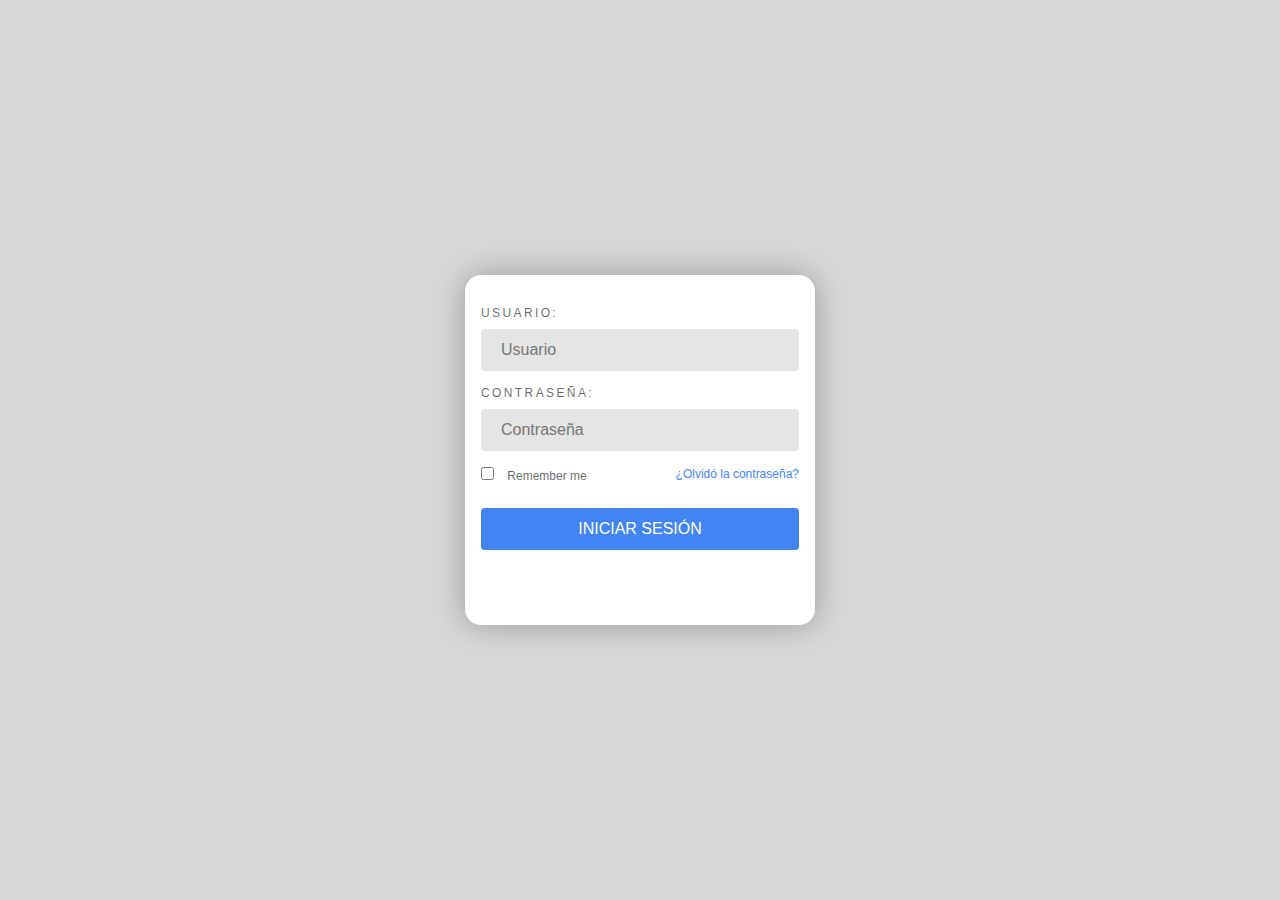
<file: docs/index.html>
<!DOCTYPE html>
<html lang="en">
 <head>
  <meta charset="UTF-8" />
  <meta name="viewport" content="width=device-width, initial-scale=1.0" />
  <title>Iniciar sesión</title>
  <link rel="stylesheet" href="main.css" />
 </head>
 <body>
  <div class="login">
   <div class="login__card">
    <form action="usuarios.html">
     <div class="formGroup">
      <label>Usuario:</label>
      <input type="text" placeholder="Usuario" />
     </div>
     <div class="formGroup">
      <label>Contraseña: </label>
      <input type="password" placeholder="Contraseña" />
     </div>
     <div class="formGroup">
      <label class="form-remember">
       <input type="checkbox" />
       Remember me
      </label>
      <a class="form-recovery" href="#">¿Olvidó la contraseña?</a>
     </div>
     <div class="formGroup">
      <button type="submit">Iniciar sesión</button>
     </div>
    </form>
   </div>
  </div>
 </body>
</html>
</file>
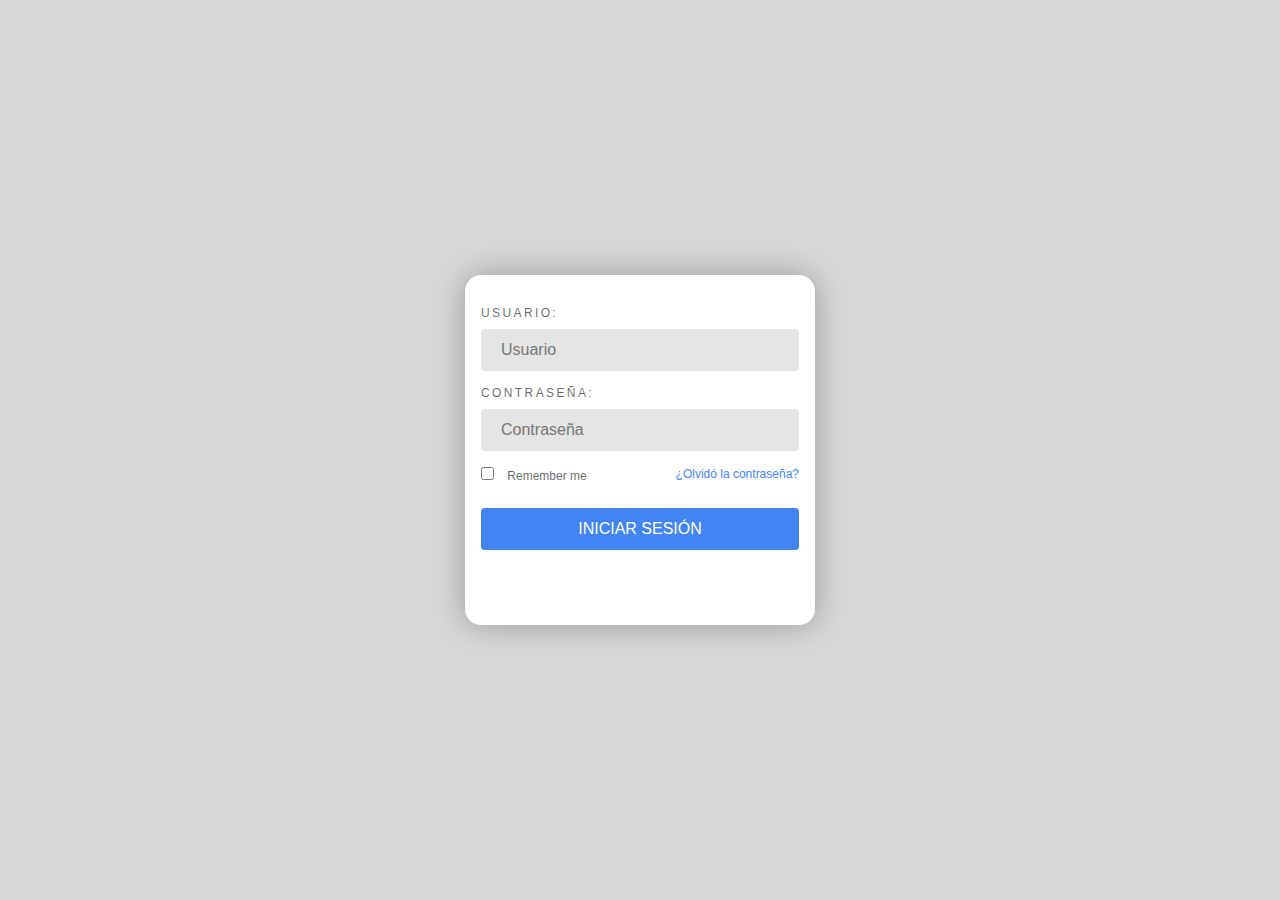
<file: login.html>
<!DOCTYPE html>
<html lang="en">
 <head>
  <meta charset="UTF-8" />
  <meta name="viewport" content="width=device-width, initial-scale=1.0" />
  <title>Iniciar sesión</title>
  <link rel="stylesheet" href="main.css" />
 </head>
 <body>
  <div class="login">
   <div class="login__card">
    <form action="/usuarios.html">
     <div class="formGroup">
      <label>Usuario:</label>
      <input type="text" placeholder="Usuario" />
     </div>
     <div class="formGroup">
      <label>Contraseña: </label>
      <input type="password" placeholder="Contraseña" />
     </div>
     <div class="formGroup">
      <label class="form-remember">
       <input type="checkbox" />
       Remember me
      </label>
      <a class="form-recovery" href="#">¿Olvidó la contraseña?</a>
     </div>
     <div class="formGroup">
      <button type="submit">Iniciar sesión</button>
     </div>
    </form>
   </div>
  </div>
 </body>
</html>
</file>
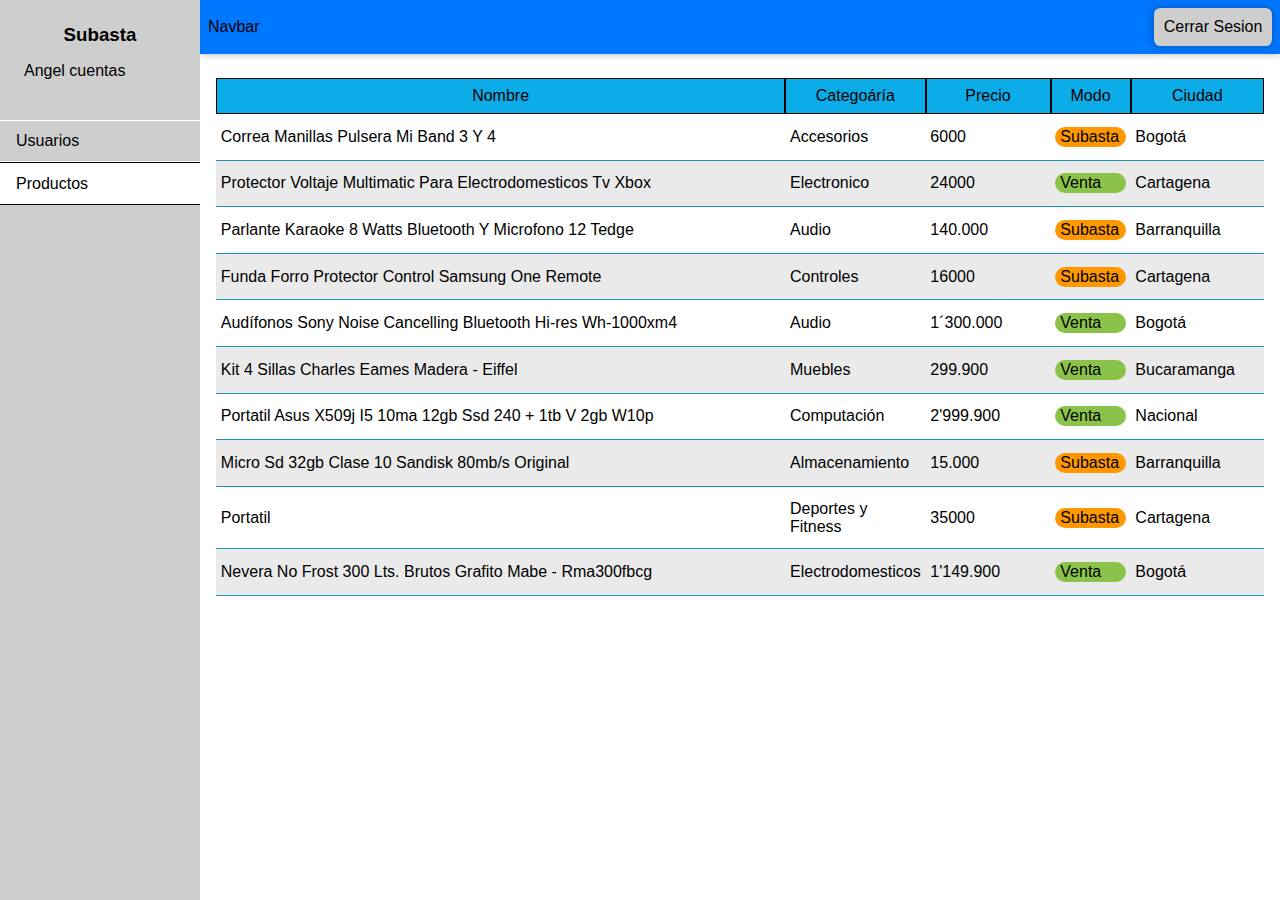
<file: productos.html>
<!DOCTYPE html>
<html lang="en">
 <head>
  <meta charset="UTF-8" />
  <meta name="viewport" content="width=device-width, initial-scale=1.0" />
  <link rel="stylesheet" href="main.css" />
  <title>Productos</title>
 </head>
 <body>
  <div class="sidebar">
   <div class="sidebar__main">
    <h3 class="title">Subasta</h3>

    <div class="user">
     <p>Angel cuentas</p>
    </div>
   </div>
   <ul>
    <li>
     <a href="/usuarios.html"> Usuarios </a>
    </li>
    <li class="active">
     <a href="/productos.html"> Productos </a>
    </li>
   </ul>
  </div>
  <div class="navbar">
   <p>Navbar</p>
   <a href="/login.html">Cerrar Sesion</a>
  </div>
  <div class="content">
   <table>
    <thead>
     <tr>
      <th>Nombre</th>
      <th>Categoáría</th>
      <th>Precio</th>
      <th class="modo">Modo</th>
      <th>Ciudad</th>
     </tr>
    </thead>
    <tbody>
     <tr>
      <td>Correa Manillas Pulsera Mi Band 3 Y 4</td>
      <td>Accesorios</td>
      <td>6000</td>
      <td class="subasta"><p>Subasta</p></td>
      <td>Bogotá</td>
     </tr>
     <tr>
      <td>Protector Voltaje Multimatic Para Electrodomesticos Tv Xbox</td>
      <td>Electronico</td>
      <td>24000</td>
      <td class="venta"><p>Venta</p></td>
      <td>Cartagena</td>
     </tr>
     <tr>
      <td>Parlante Karaoke 8 Watts Bluetooth Y Microfono 12 Tedge</td>
      <td>Audio</td>
      <td>140.000</td>
      <td class="subasta"><p>Subasta</p></td>
      <td>Barranquilla</td>
     </tr>
     <tr>
      <td>Funda Forro Protector Control Samsung One Remote</td>
      <td>Controles</td>
      <td>16000</td>
      <td class="subasta"><p>Subasta</p></td>
      <td>Cartagena</td>
     </tr>
     <tr>
      <td>Audífonos Sony Noise Cancelling Bluetooth Hi-res Wh-1000xm4</td>
      <td>Audio</td>
      <td>1´300.000</td>
      <td class="venta"><p>Venta</p></td>
      <td>Bogotá</td>
     </tr>
     <tr>
      <td>Kit 4 Sillas Charles Eames Madera - Eiffel</td>
      <td>Muebles</td>
      <td>299.900</td>
      <td class="venta"><p>Venta</p></td>
      <td>Bucaramanga</td>
     </tr>
     <tr>
      <td>Portatil Asus X509j I5 10ma 12gb Ssd 240 + 1tb V 2gb W10p</td>
      <td>Computación</td>
      <td>2'999.900</td>
      <td class="venta"><p>Venta</p></td>
      <td>Nacional</td>
     </tr>
     <tr>
      <td>Micro Sd 32gb Clase 10 Sandisk 80mb/s Original</td>
      <td>Almacenamiento</td>
      <td>15.000</td>
      <td class="subasta"><p>Subasta</p></td>
      <td>Barranquilla</td>
     </tr>
     <tr>
      <td>Portatil</td>
      <td>Deportes y Fitness</td>
      <td>35000</td>
      <td class="subasta"><p>Subasta</p></td>
      <td>Cartagena</td>
     </tr>
     <tr>
      <td>Nevera No Frost 300 Lts. Brutos Grafito Mabe - Rma300fbcg</td>
      <td>Electrodomesticos</td>
      <td>1'149.900</td>
      <td class="venta"><p>Venta</p></td>
      <td>Bogotá</td>
     </tr>
    </tbody>
   </table>
  </div>
 </body>
</html>
</file>
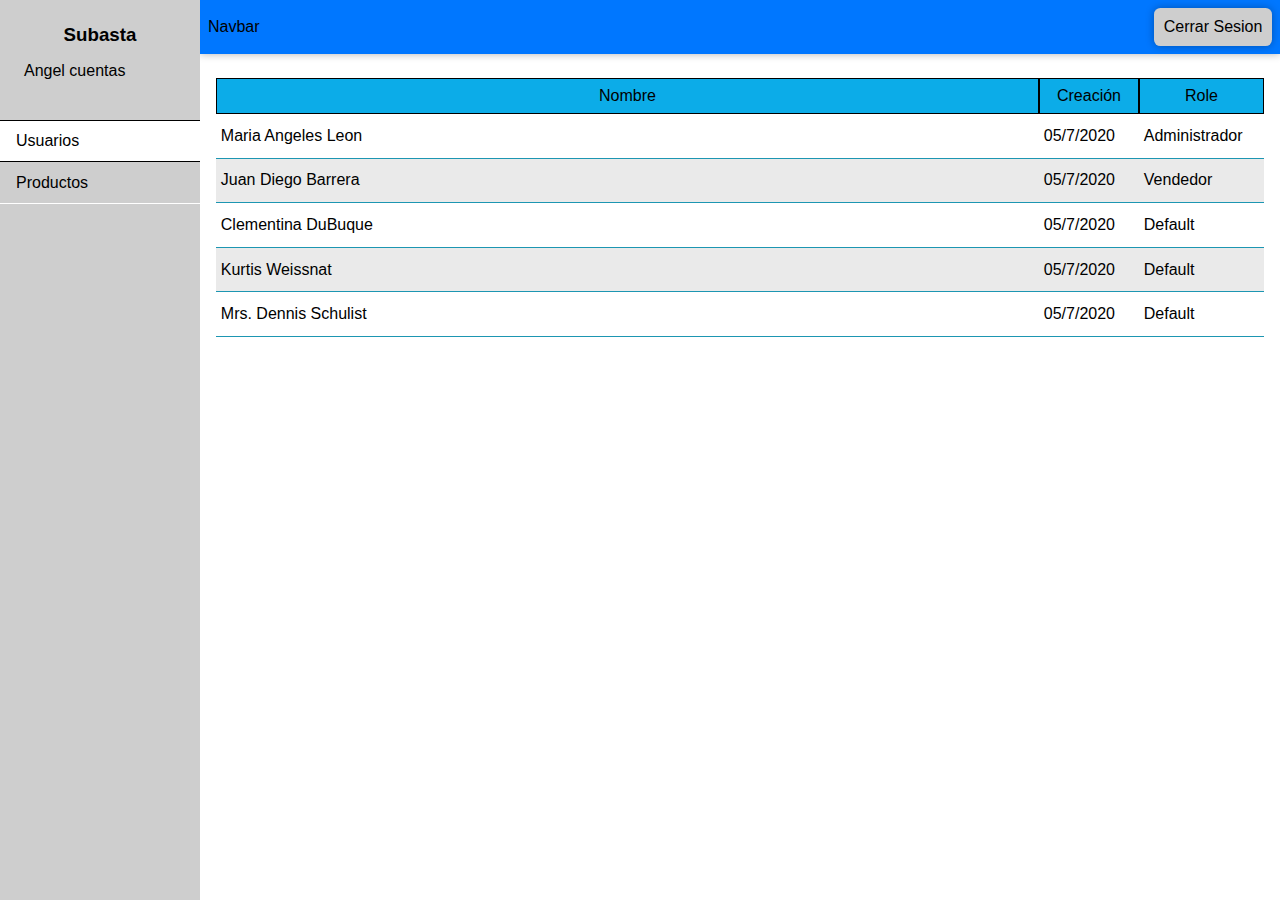
<file: usuarios.html>
<!DOCTYPE html>
<html lang="en">
 <head>
  <meta charset="UTF-8" />
  <meta name="viewport" content="width=device-width, initial-scale=1.0" />
  <link rel="stylesheet" href="main.css" />
  <title>Usuarios</title>
 </head>
 <body>
  <div class="sidebar">
   <div class="sidebar__main">
    <h3 class="title">Subasta</h3>

    <div class="user">
     <p>Angel cuentas</p>
    </div>
   </div>
   <ul>
    <li class="active">
     <a href="/usuarios.html"> Usuarios </a>
    </li>
    <li>
     <a href="/productos.html"> Productos </a>
    </li>
   </ul>
  </div>
  <div class="navbar">
   <p>Navbar</p>
   <a href="/login.html">Cerrar Sesion</a>
  </div>
  <div class="content">
   <table>
    <thead>
     <tr>
      <th>Nombre</th>
      <th>Creación</th>
      <th>Role</th>
     </tr>
    </thead>
    <tbody>
     <tr>
      <td>Maria Angeles Leon</td>
      <td>05/7/2020</td>
      <td>Administrador</td>
     </tr>
     <tr>
      <td>Juan Diego Barrera</td>
      <td>05/7/2020</td>
      <td>Vendedor</td>
     </tr>
     <tr>
      <td>Clementina DuBuque</td>
      <td>05/7/2020</td>
      <td>Default</td>
     </tr>
     <tr>
      <td>Kurtis Weissnat</td>
      <td>05/7/2020</td>
      <td>Default</td>
     </tr>
     <tr>
      <td>Mrs. Dennis Schulist</td>
      <td>05/7/2020</td>
      <td>Default</td>
     </tr>
    </tbody>
   </table>
  </div>
 </body>
</html>
</file>
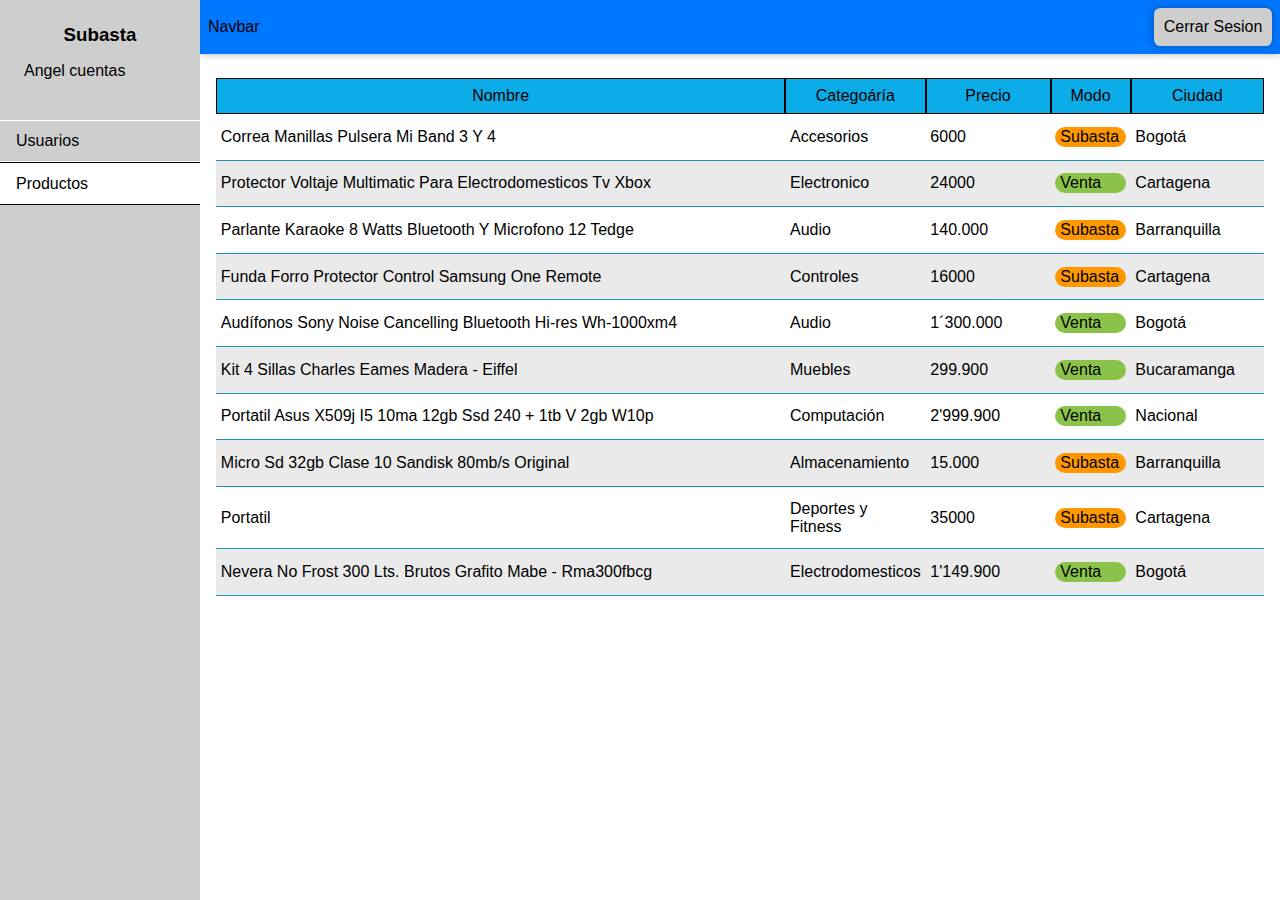
<file: docs/productos.html>
<!DOCTYPE html>
<html lang="en">
 <head>
  <meta charset="UTF-8" />
  <meta name="viewport" content="width=device-width, initial-scale=1.0" />
  <link rel="stylesheet" href="main.css" />
  <title>Productos</title>
 </head>
 <body>
  <div class="sidebar">
   <div class="sidebar__main">
    <h3 class="title">Subasta</h3>

    <div class="user">
     <p>Angel cuentas</p>
    </div>
   </div>
   <ul>
    <li>
     <a href="usuarios.html"> Usuarios </a>
    </li>
    <li class="active">
     <a href="productos.html"> Productos </a>
    </li>
   </ul>
  </div>
  <div class="navbar">
   <p>Navbar</p>
   <a href="login.html">Cerrar Sesion</a>
  </div>
  <div class="content">
   <table>
    <thead>
     <tr>
      <th>Nombre</th>
      <th>Categoáría</th>
      <th>Precio</th>
      <th class="modo">Modo</th>
      <th>Ciudad</th>
     </tr>
    </thead>
    <tbody>
     <tr>
      <td>Correa Manillas Pulsera Mi Band 3 Y 4</td>
      <td>Accesorios</td>
      <td>6000</td>
      <td class="subasta"><p>Subasta</p></td>
      <td>Bogotá</td>
     </tr>
     <tr>
      <td>Protector Voltaje Multimatic Para Electrodomesticos Tv Xbox</td>
      <td>Electronico</td>
      <td>24000</td>
      <td class="venta"><p>Venta</p></td>
      <td>Cartagena</td>
     </tr>
     <tr>
      <td>Parlante Karaoke 8 Watts Bluetooth Y Microfono 12 Tedge</td>
      <td>Audio</td>
      <td>140.000</td>
      <td class="subasta"><p>Subasta</p></td>
      <td>Barranquilla</td>
     </tr>
     <tr>
      <td>Funda Forro Protector Control Samsung One Remote</td>
      <td>Controles</td>
      <td>16000</td>
      <td class="subasta"><p>Subasta</p></td>
      <td>Cartagena</td>
     </tr>
     <tr>
      <td>Audífonos Sony Noise Cancelling Bluetooth Hi-res Wh-1000xm4</td>
      <td>Audio</td>
      <td>1´300.000</td>
      <td class="venta"><p>Venta</p></td>
      <td>Bogotá</td>
     </tr>
     <tr>
      <td>Kit 4 Sillas Charles Eames Madera - Eiffel</td>
      <td>Muebles</td>
      <td>299.900</td>
      <td class="venta"><p>Venta</p></td>
      <td>Bucaramanga</td>
     </tr>
     <tr>
      <td>Portatil Asus X509j I5 10ma 12gb Ssd 240 + 1tb V 2gb W10p</td>
      <td>Computación</td>
      <td>2'999.900</td>
      <td class="venta"><p>Venta</p></td>
      <td>Nacional</td>
     </tr>
     <tr>
      <td>Micro Sd 32gb Clase 10 Sandisk 80mb/s Original</td>
      <td>Almacenamiento</td>
      <td>15.000</td>
      <td class="subasta"><p>Subasta</p></td>
      <td>Barranquilla</td>
     </tr>
     <tr>
      <td>Portatil</td>
      <td>Deportes y Fitness</td>
      <td>35000</td>
      <td class="subasta"><p>Subasta</p></td>
      <td>Cartagena</td>
     </tr>
     <tr>
      <td>Nevera No Frost 300 Lts. Brutos Grafito Mabe - Rma300fbcg</td>
      <td>Electrodomesticos</td>
      <td>1'149.900</td>
      <td class="venta"><p>Venta</p></td>
      <td>Bogotá</td>
     </tr>
    </tbody>
   </table>
  </div>
 </body>
</html>
</file>
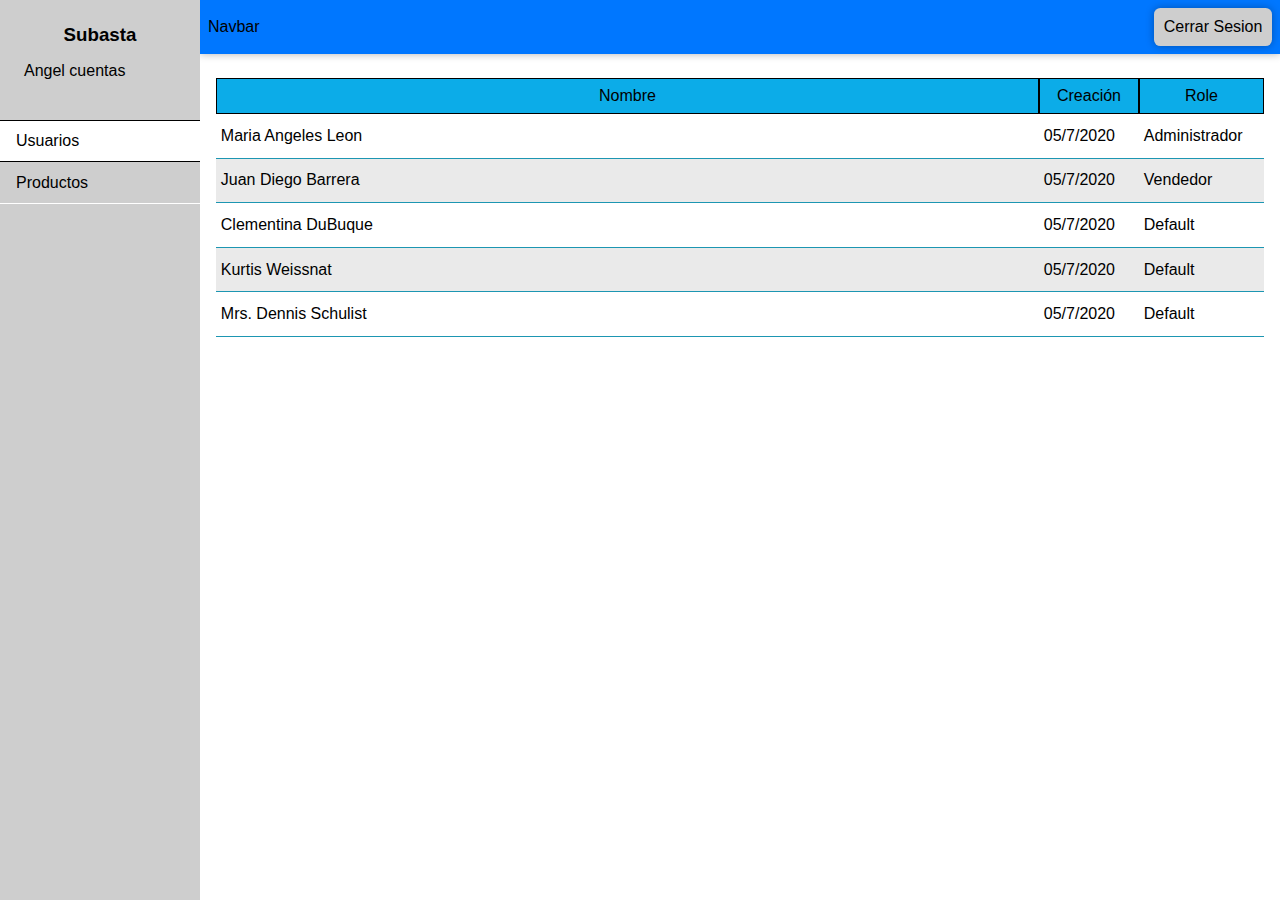
<file: docs/usuarios.html>
<!DOCTYPE html>
<html lang="en">
 <head>
  <meta charset="UTF-8" />
  <meta name="viewport" content="width=device-width, initial-scale=1.0" />
  <link rel="stylesheet" href="main.css" />
  <title>Usuarios</title>
 </head>
 <body>
  <div class="sidebar">
   <div class="sidebar__main">
    <h3 class="title">Subasta</h3>

    <div class="user">
     <p>Angel cuentas</p>
    </div>
   </div>
   <ul>
    <li class="active">
     <a href="usuarios.html"> Usuarios </a>
    </li>
    <li>
     <a href="productos.html"> Productos </a>
    </li>
   </ul>
  </div>
  <div class="navbar">
   <p>Navbar</p>
   <a href="login.html">Cerrar Sesion</a>
  </div>
  <div class="content">
   <table>
    <thead>
     <tr>
      <th>Nombre</th>
      <th>Creación</th>
      <th>Role</th>
     </tr>
    </thead>
    <tbody>
     <tr>
      <td>Maria Angeles Leon</td>
      <td>05/7/2020</td>
      <td>Administrador</td>
     </tr>
     <tr>
      <td>Juan Diego Barrera</td>
      <td>05/7/2020</td>
      <td>Vendedor</td>
     </tr>
     <tr>
      <td>Clementina DuBuque</td>
      <td>05/7/2020</td>
      <td>Default</td>
     </tr>
     <tr>
      <td>Kurtis Weissnat</td>
      <td>05/7/2020</td>
      <td>Default</td>
     </tr>
     <tr>
      <td>Mrs. Dennis Schulist</td>
      <td>05/7/2020</td>
      <td>Default</td>
     </tr>
    </tbody>
   </table>
  </div>
 </body>
</html>
</file>
<file: docs/main.css>
* {
  margin: 0;
  padding: 0;
  box-sizing: border-box;
  @import url("https://fonts.googleapis.com/css2?family=Roboto:wght@400;700&display=swap");
  font-family: "Roboto", sans-serif;
}

.login {
  position: relative;
  height: 100vh;
  display: flex;
  justify-content: center;
  align-items: center;
  background-color: #d8d8d8;
}
.login__card {
  background-color: #fff;
  border-radius: 1rem;
  width: 350px;
  height: 350px;
  box-shadow: 0 0 2rem #989898;
}
.login__card form {
  margin: 32px auto;
}
.login__card form .formGroup {
  display: -webkit-box;
  display: -ms-flexbox;
  display: flex;
  -ms-flex-wrap: wrap;
  flex-wrap: wrap;
  -webkit-box-pack: justify;
  -ms-flex-pack: justify;
  justify-content: space-between;
  margin: 0 1rem 1rem;
}
.login__card form .formGroup label {
  display: block;
  margin: 0 0 10px;
  color: rgba(0, 0, 0, 0.6);
  font-size: 12px;
  font-weight: 500;
  line-height: 1;
  text-transform: uppercase;
  letter-spacing: 0.2em;
}
.login__card form .formGroup input {
  outline: none;
  display: block;
  background: rgba(0, 0, 0, 0.1);
  width: 100%;
  border: 0;
  border-radius: 4px;
  box-sizing: border-box;
  padding: 12px 20px;
  color: rgba(0, 0, 0, 0.6);
  font-family: inherit;
  font-size: inherit;
  font-weight: 500;
  line-height: inherit;
  -webkit-transition: 0.3s ease;
  transition: 0.3s ease;
}
.login__card form .formGroup .form-remember {
  font-size: 12px;
  font-weight: 400;
  letter-spacing: 0;
  text-transform: none;
}
.login__card form .formGroup .form-remember input[type=checkbox] {
  display: inline-block;
  width: auto;
  margin: 0 10px 0 0;
}
.login__card form .formGroup .form-recovery {
  color: #4285f4;
  font-size: 12px;
  text-decoration: none;
}
.login__card form .formGroup:last-child() {
  margin-bottom: 0;
}
.login__card form .formGroup button {
  outline: none;
  background: #4285f4;
  width: 100%;
  border: 0;
  border-radius: 4px;
  padding: 12px 20px;
  color: #ffffff;
  font-family: inherit;
  font-size: inherit;
  font-weight: 500;
  line-height: inherit;
  text-transform: uppercase;
  cursor: pointer;
}

.sidebar {
  width: 200px;
  height: 100vh;
  background-color: #cecece;
  position: fixed;
}
.sidebar__main {
  padding: 1.5rem 1.5rem 0.5rem;
}
.sidebar__main h3 {
  text-align: center;
}
.sidebar__main .user {
  margin-top: 1rem;
}
.sidebar__main .user p {
  margin: 0.5rem 0;
}
.sidebar ul {
  padding: 1.5rem 0;
}
.sidebar ul li {
  background-color: #cecece;
  cursor: pointer;
  color: #000;
  border-bottom: 0.1rem solid #fff;
}
.sidebar ul li:first-child {
  border-top: 0.1rem solid #fff;
}
.sidebar ul li:hover, .sidebar ul li.active {
  transition: all 0.3s;
  color: #000;
  border-bottom: 0.1rem solid #000;
  background-color: #fff;
  border-top: 0.1rem solid #000;
}
.sidebar ul li a {
  margin: 0.7rem 1rem;
  display: block;
  text-decoration: none;
  color: #000;
}

.navbar {
  display: flex;
  justify-content: space-between;
  margin-left: 200px;
  background-color: #0077ff;
  padding: 0.5rem;
  box-shadow: 0 0 8px 0 rgba(0, 0, 0, 0.3);
}
.navbar p {
  margin: 10px 0;
}
.navbar a {
  text-decoration: none;
  padding: 0.6rem;
  text-transform: capitalize;
  font-size: 1rem;
  box-shadow: 0 0 8px 0 rgba(0, 0, 0, 0.3);
  border: none;
  border-radius: 0.4rem;
  cursor: pointer;
  transition: all 0.3s ease-in-out;
  text-align: center;
  background-color: #cecece;
  color: #000;
}

.content {
  margin: 1rem;
  margin-left: calc(200px + 1rem);
}
.content table {
  width: 100%;
  margin: 1.5rem auto;
  border-spacing: 0;
}
.content table thead {
  padding: 0;
  border: 0;
  position: relative;
  clip: auto;
  height: auto;
  width: auto;
  overflow: auto;
}
.content table thead tr th {
  background-color: #0cace8;
  border: 1px solid;
  font-weight: normal;
  text-align: center;
}
.content table thead tr th.modo {
  width: 80px;
}
.content table tr {
  display: table-row;
}
.content table th,
.content table td {
  vertical-align: middle;
  display: table-cell;
  padding: 0.5em;
}
.content table th.subasta p,
.content table td.subasta p {
  background-color: #ff9800;
  border-radius: 0.8rem;
  padding: 1px 5px;
}
.content table th.venta p,
.content table td.venta p {
  background-color: #8bc34a;
  border-radius: 0.8rem;
  padding: 1px 5px;
}
.content table td {
  padding: 0.8em 0.3em;
}
.content table th:nth-child(2) {
  width: 100px;
}
.content table th:nth-child(3) {
  width: 125px;
}
.content table tbody tr {
  margin-bottom: 1em;
}
.content table tbody tr:last-of-type {
  margin-bottom: 0;
}
.content table tbody tr:nth-of-type(even) {
  background-color: rgba(187, 187, 187, 0.3);
}
.content table tbody tr td {
  border-bottom: 1px solid #1d96b2;
  text-align: left;
}
.content table tbody tr td.buttons {
  text-align: center;
  display: flex;
}
.content table tbody tr td.buttons button:first-of-type {
  margin-right: 0.5rem;
}

/*# sourceMappingURL=main.css.map */
</file>
<file: main.css>
* {
  margin: 0;
  padding: 0;
  box-sizing: border-box;
  @import url("https://fonts.googleapis.com/css2?family=Roboto:wght@400;700&display=swap");
  font-family: "Roboto", sans-serif;
}

.login {
  position: relative;
  height: 100vh;
  display: flex;
  justify-content: center;
  align-items: center;
  background-color: #d8d8d8;
}
.login__card {
  background-color: #fff;
  border-radius: 1rem;
  width: 350px;
  height: 350px;
  box-shadow: 0 0 2rem #989898;
}
.login__card form {
  margin: 32px auto;
}
.login__card form .formGroup {
  display: -webkit-box;
  display: -ms-flexbox;
  display: flex;
  -ms-flex-wrap: wrap;
  flex-wrap: wrap;
  -webkit-box-pack: justify;
  -ms-flex-pack: justify;
  justify-content: space-between;
  margin: 0 1rem 1rem;
}
.login__card form .formGroup label {
  display: block;
  margin: 0 0 10px;
  color: rgba(0, 0, 0, 0.6);
  font-size: 12px;
  font-weight: 500;
  line-height: 1;
  text-transform: uppercase;
  letter-spacing: 0.2em;
}
.login__card form .formGroup input {
  outline: none;
  display: block;
  background: rgba(0, 0, 0, 0.1);
  width: 100%;
  border: 0;
  border-radius: 4px;
  box-sizing: border-box;
  padding: 12px 20px;
  color: rgba(0, 0, 0, 0.6);
  font-family: inherit;
  font-size: inherit;
  font-weight: 500;
  line-height: inherit;
  -webkit-transition: 0.3s ease;
  transition: 0.3s ease;
}
.login__card form .formGroup .form-remember {
  font-size: 12px;
  font-weight: 400;
  letter-spacing: 0;
  text-transform: none;
}
.login__card form .formGroup .form-remember input[type=checkbox] {
  display: inline-block;
  width: auto;
  margin: 0 10px 0 0;
}
.login__card form .formGroup .form-recovery {
  color: #4285f4;
  font-size: 12px;
  text-decoration: none;
}
.login__card form .formGroup:last-child() {
  margin-bottom: 0;
}
.login__card form .formGroup button {
  outline: none;
  background: #4285f4;
  width: 100%;
  border: 0;
  border-radius: 4px;
  padding: 12px 20px;
  color: #ffffff;
  font-family: inherit;
  font-size: inherit;
  font-weight: 500;
  line-height: inherit;
  text-transform: uppercase;
  cursor: pointer;
}

.sidebar {
  width: 200px;
  height: 100vh;
  background-color: #cecece;
  position: fixed;
}
.sidebar__main {
  padding: 1.5rem 1.5rem 0.5rem;
}
.sidebar__main h3 {
  text-align: center;
}
.sidebar__main .user {
  margin-top: 1rem;
}
.sidebar__main .user p {
  margin: 0.5rem 0;
}
.sidebar ul {
  padding: 1.5rem 0;
}
.sidebar ul li {
  background-color: #cecece;
  cursor: pointer;
  color: #000;
  border-bottom: 0.1rem solid #fff;
}
.sidebar ul li:first-child {
  border-top: 0.1rem solid #fff;
}
.sidebar ul li:hover, .sidebar ul li.active {
  transition: all 0.3s;
  color: #000;
  border-bottom: 0.1rem solid #000;
  background-color: #fff;
  border-top: 0.1rem solid #000;
}
.sidebar ul li a {
  margin: 0.7rem 1rem;
  display: block;
  text-decoration: none;
  color: #000;
}

.navbar {
  display: flex;
  justify-content: space-between;
  margin-left: 200px;
  background-color: #0077ff;
  padding: 0.5rem;
  box-shadow: 0 0 8px 0 rgba(0, 0, 0, 0.3);
}
.navbar p {
  margin: 10px 0;
}
.navbar a {
  text-decoration: none;
  padding: 0.6rem;
  text-transform: capitalize;
  font-size: 1rem;
  box-shadow: 0 0 8px 0 rgba(0, 0, 0, 0.3);
  border: none;
  border-radius: 0.4rem;
  cursor: pointer;
  transition: all 0.3s ease-in-out;
  text-align: center;
  background-color: #cecece;
  color: #000;
}

.content {
  margin: 1rem;
  margin-left: calc(200px + 1rem);
}
.content table {
  width: 100%;
  margin: 1.5rem auto;
  border-spacing: 0;
}
.content table thead {
  padding: 0;
  border: 0;
  position: relative;
  clip: auto;
  height: auto;
  width: auto;
  overflow: auto;
}
.content table thead tr th {
  background-color: #0cace8;
  border: 1px solid;
  font-weight: normal;
  text-align: center;
}
.content table thead tr th.modo {
  width: 80px;
}
.content table tr {
  display: table-row;
}
.content table th,
.content table td {
  vertical-align: middle;
  display: table-cell;
  padding: 0.5em;
}
.content table th.subasta p,
.content table td.subasta p {
  background-color: #ff9800;
  border-radius: 0.8rem;
  padding: 1px 5px;
}
.content table th.venta p,
.content table td.venta p {
  background-color: #8bc34a;
  border-radius: 0.8rem;
  padding: 1px 5px;
}
.content table td {
  padding: 0.8em 0.3em;
}
.content table th:nth-child(2) {
  width: 100px;
}
.content table th:nth-child(3) {
  width: 125px;
}
.content table tbody tr {
  margin-bottom: 1em;
}
.content table tbody tr:last-of-type {
  margin-bottom: 0;
}
.content table tbody tr:nth-of-type(even) {
  background-color: rgba(187, 187, 187, 0.3);
}
.content table tbody tr td {
  border-bottom: 1px solid #1d96b2;
  text-align: left;
}
.content table tbody tr td.buttons {
  text-align: center;
  display: flex;
}
.content table tbody tr td.buttons button:first-of-type {
  margin-right: 0.5rem;
}

/*# sourceMappingURL=main.css.map */
</file>
